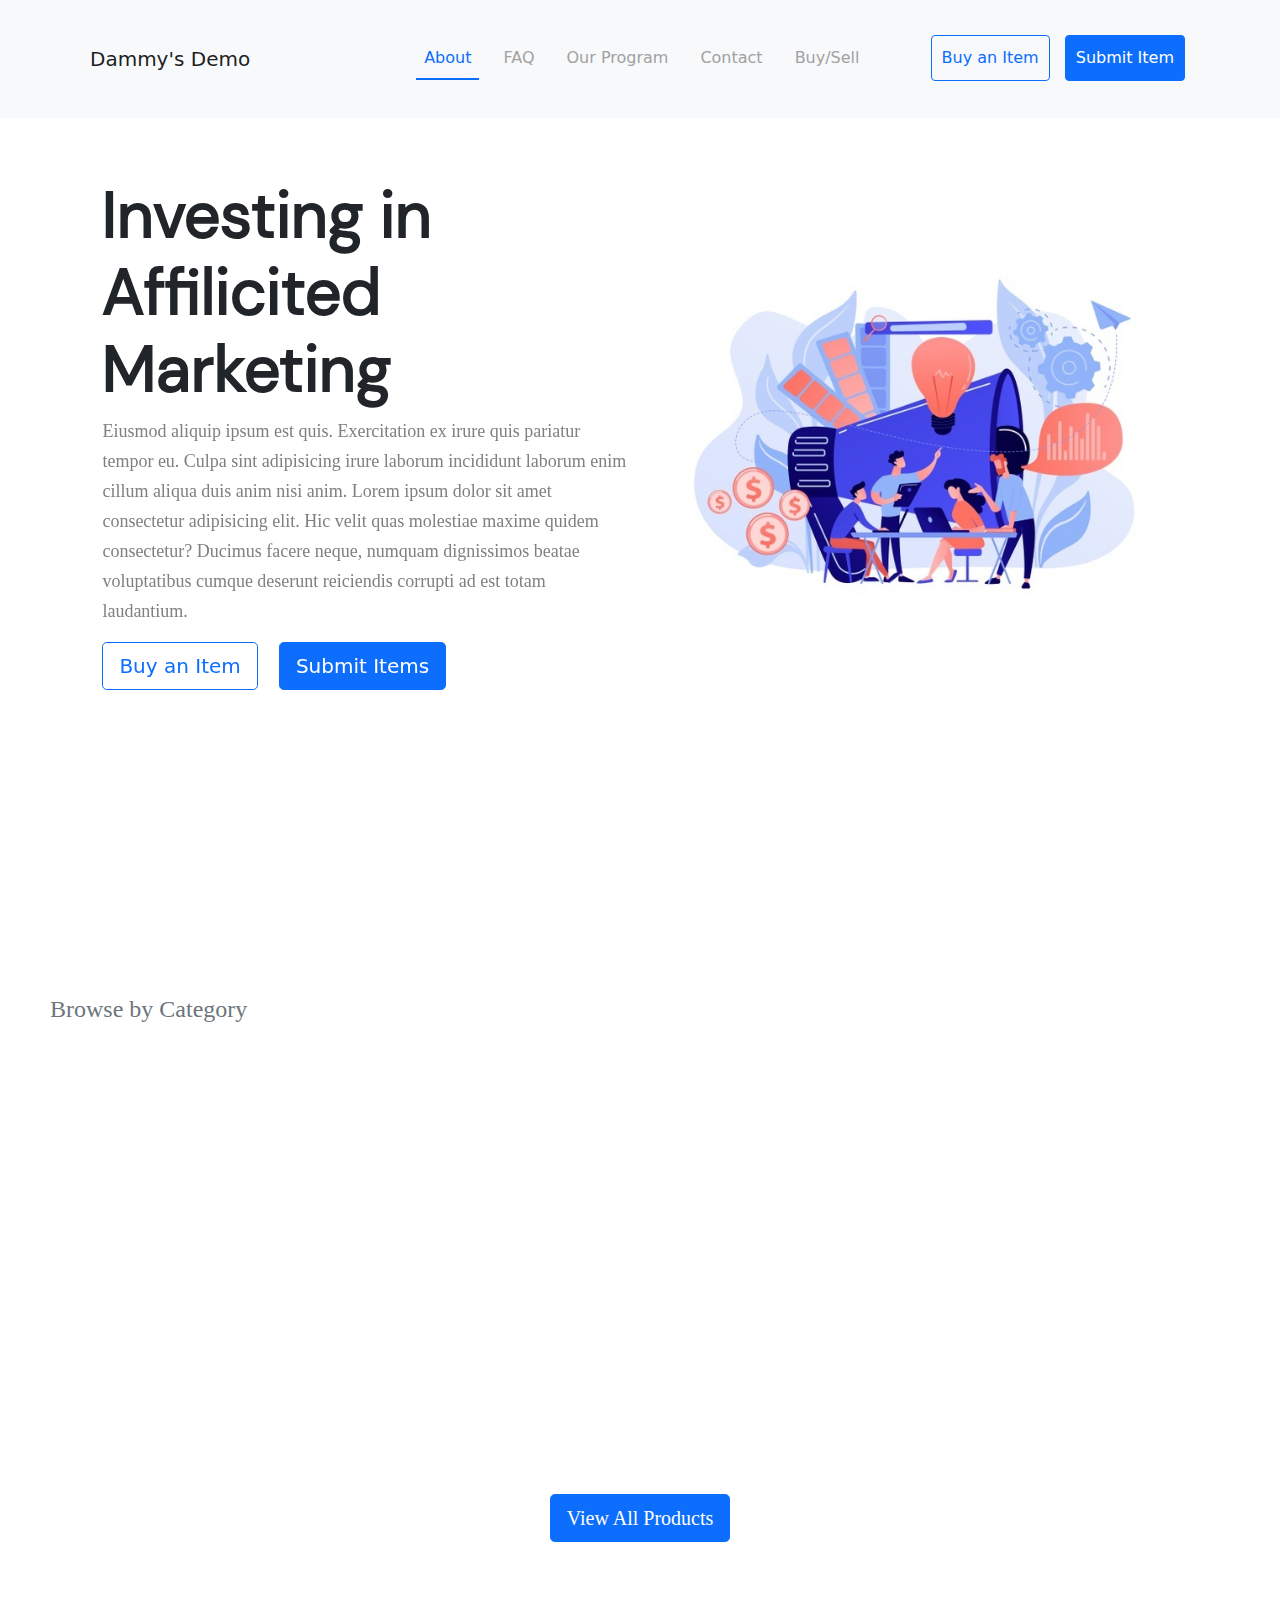
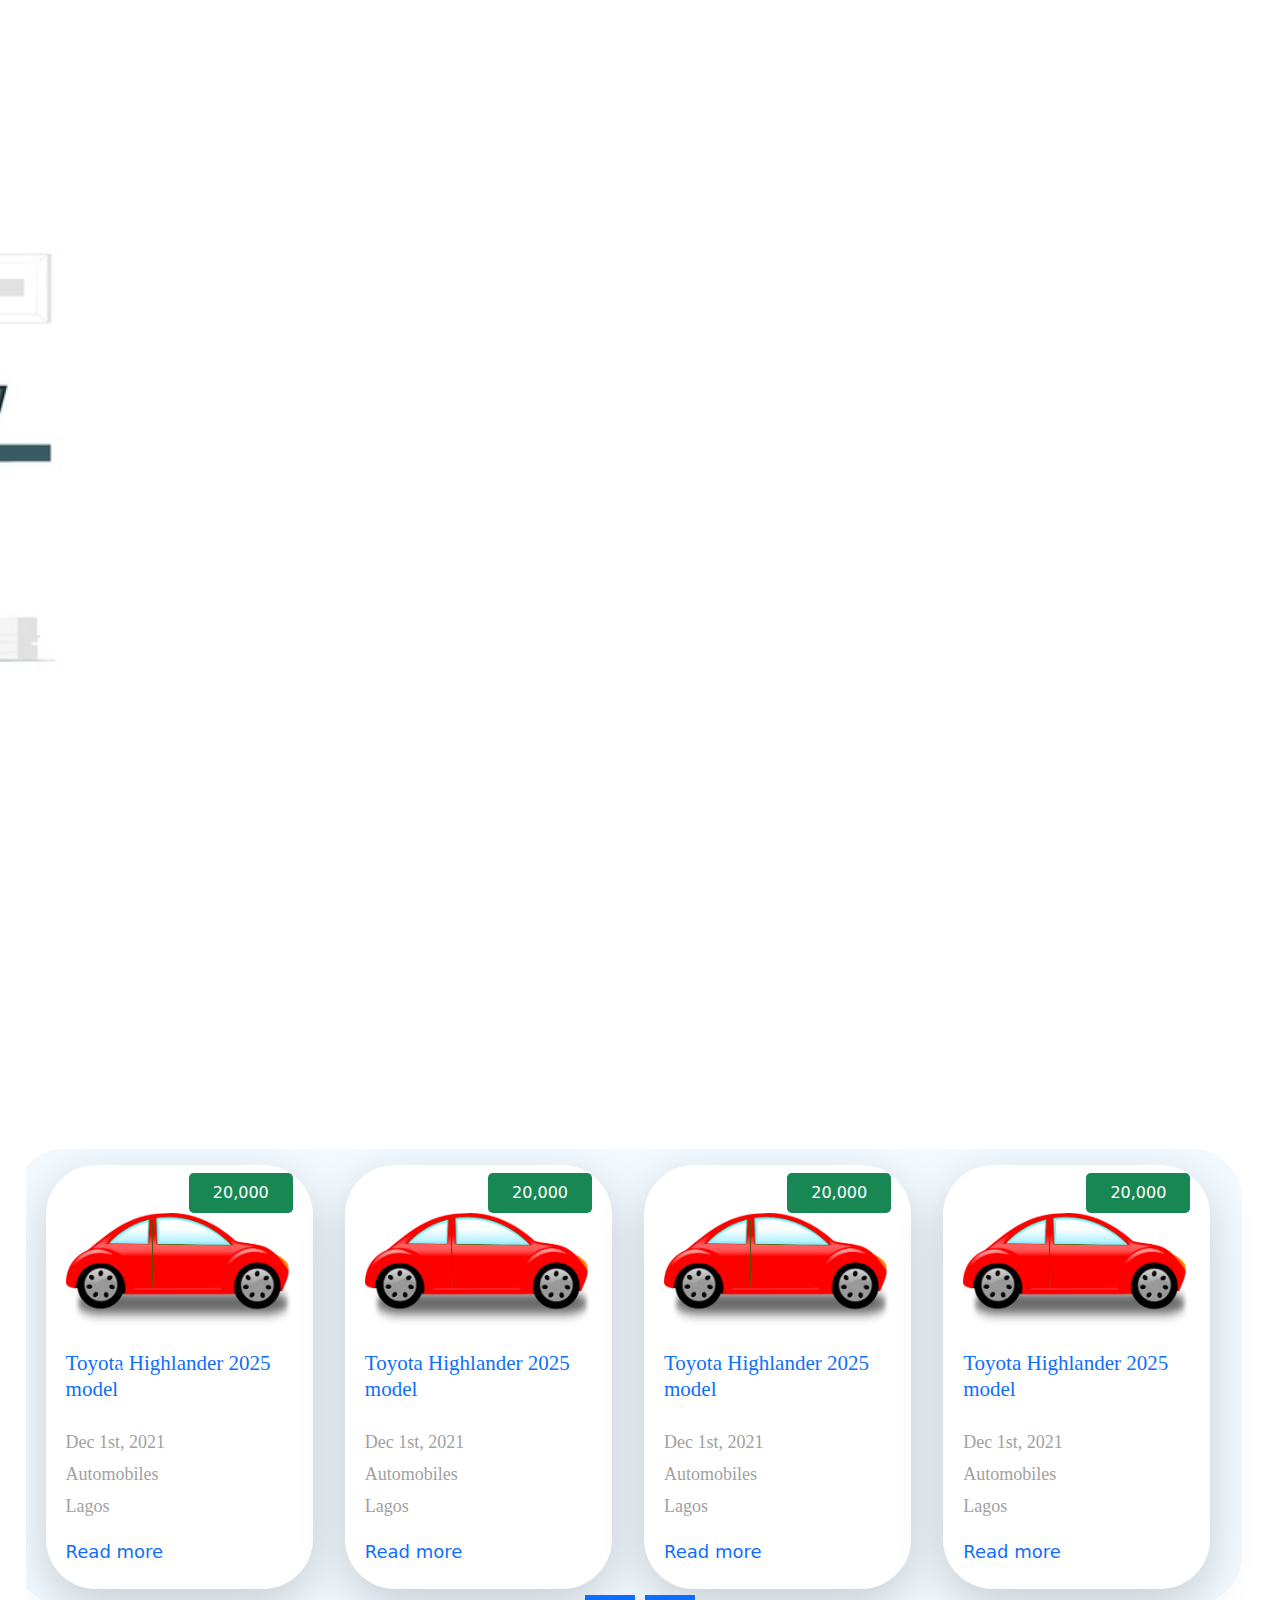
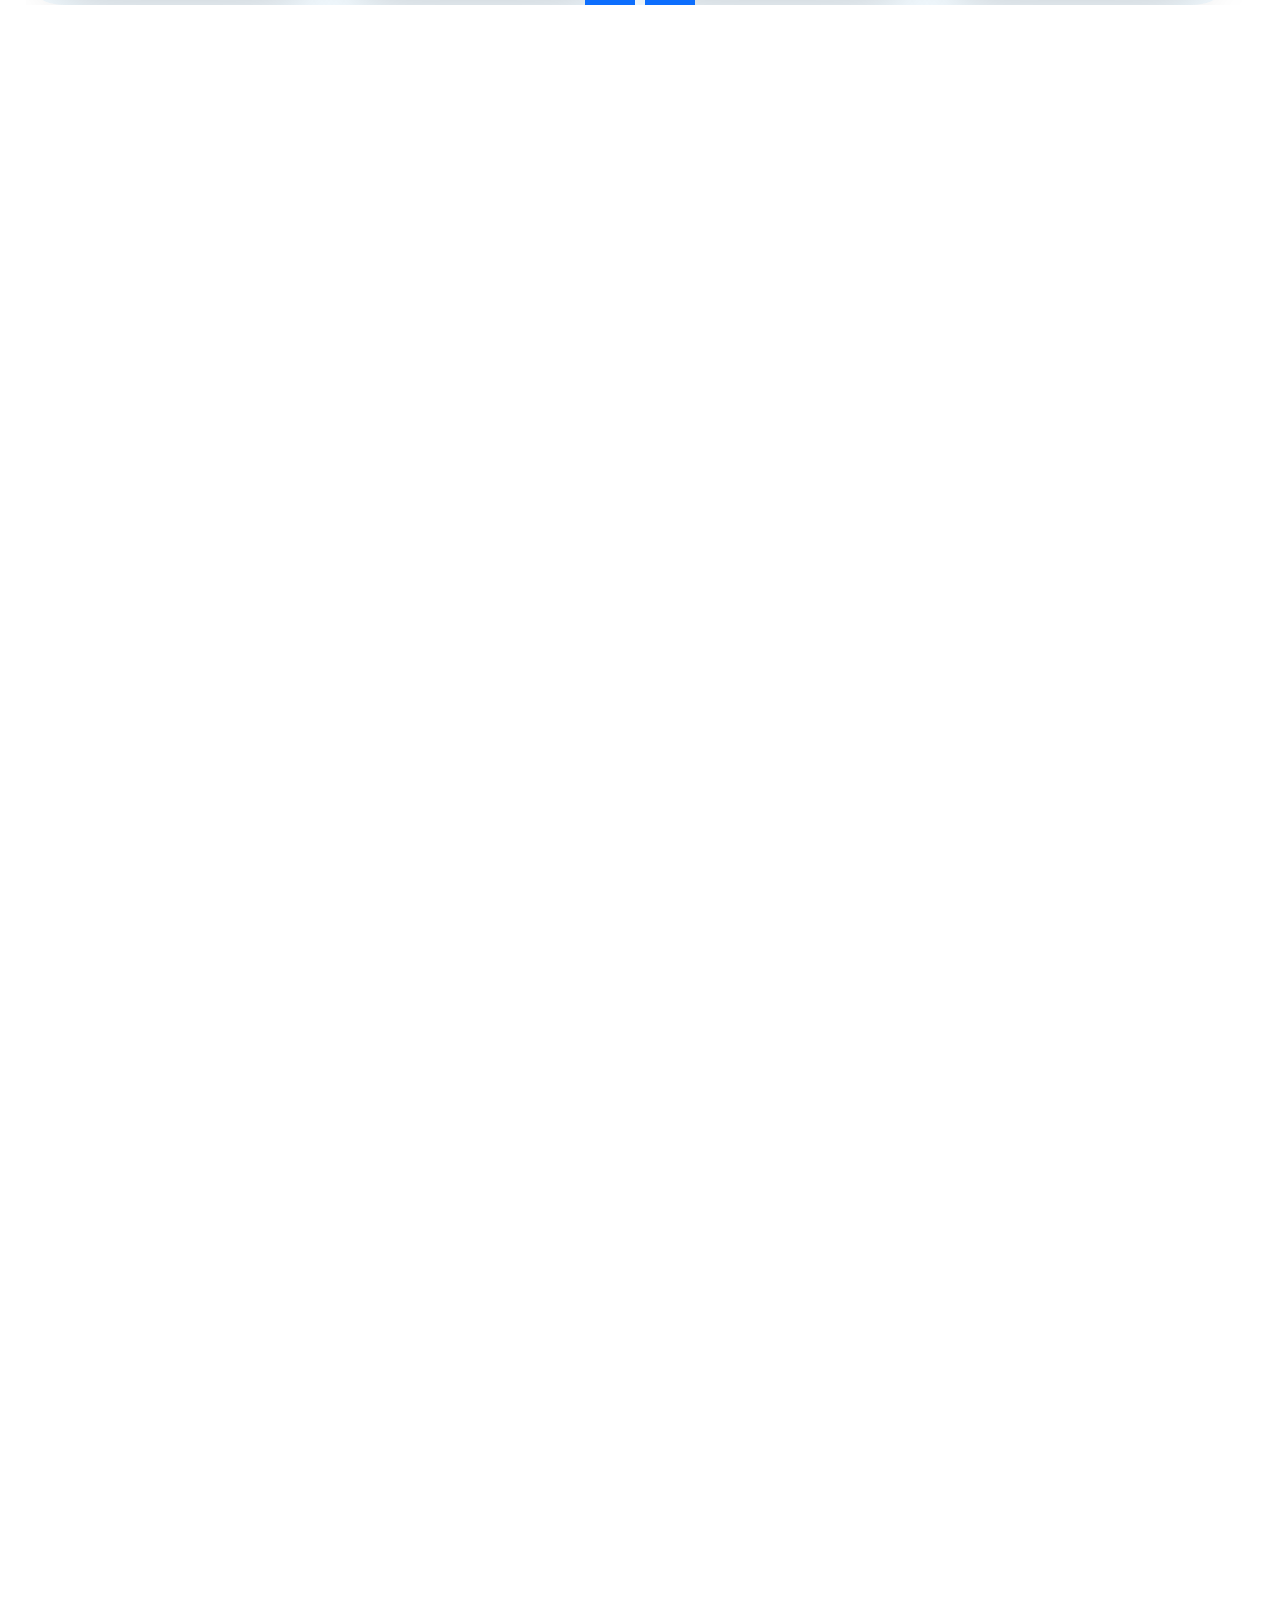
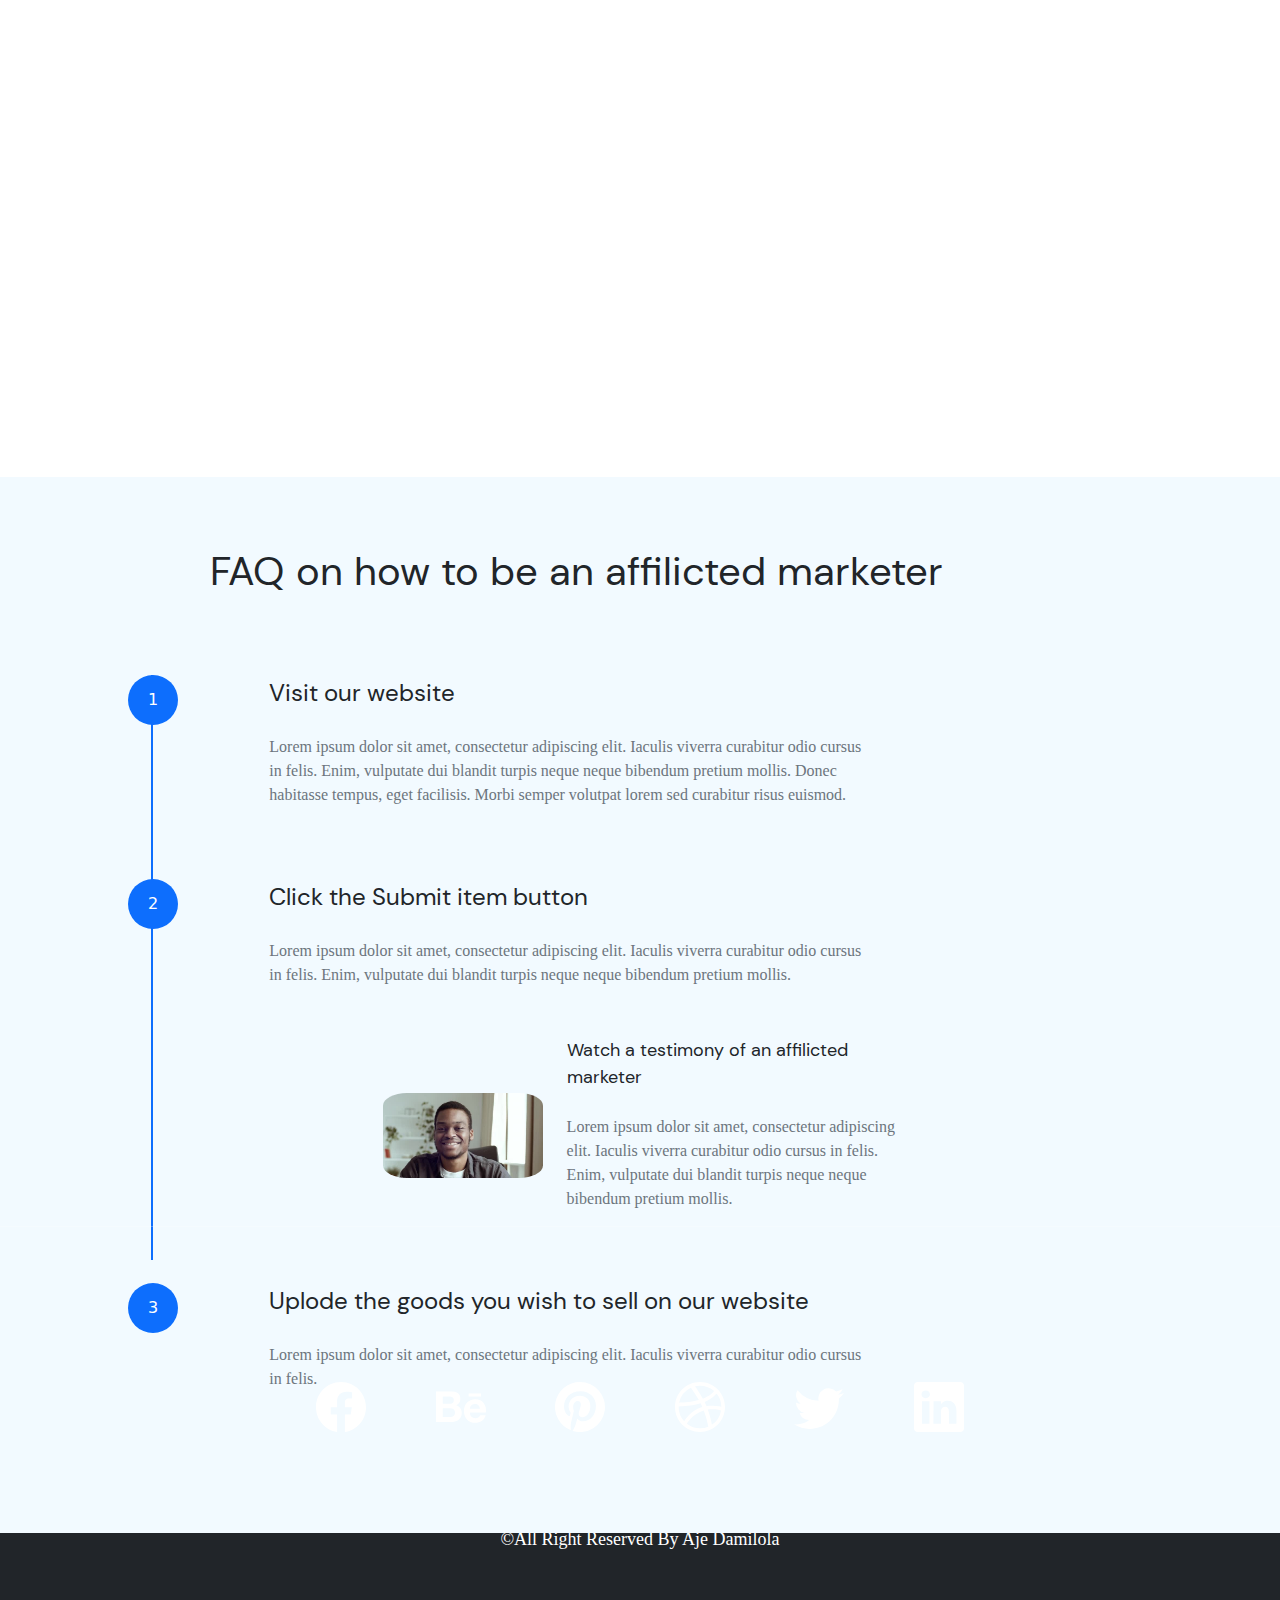
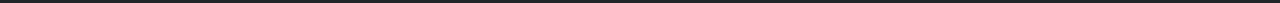
<file: index.html>
<!DOCTYPE html>
<html lang="en">

<head>
    <meta charset="UTF-8" />
    <meta http-equiv="X-UA-Compatible" content="IE=edge" />
    <meta name="viewport" content="width=device-width, initial-scale=1.0" />
    <script src="js/jquery.js"></script>
    <script src="bootstrap/dist/js/bootstrap.js"></script>
    <link rel="stylesheet" href="bootstrap/dist/css/bootstrap.css" />
    <link rel="stylesheet" href="style.css" />
    <link rel="stylesheet" href="aos/aos.css">
    <script src="aos/aos.js"></script>

    <title>Bootstrap Demo</title>
    <style>
        #current_page {
            border-bottom: 2px solid var(--bs-primary) !important;
            color: var(--bs-primary) !important;
        }
    </style>
</head>

<body>
    <!-- Navigation section -->
    <nav class="navbar navbar-light bg-light navbar-expand-md" data-aos="slide-down" data-aos-duration="800">
        <a class="navbar-brand" href="#">Dammy's Demo</a>
        <button class="navbar-toggler" data-bs-toggle="collapse" data-bs-target="#collapsedNavigation">
            <span class="navbar-toggler-icon"></span>
        </button>
        <div class="collapse navbar-collapse" id="collapsedNavigation">
            <ul class="navbar-nav">
                <li class="navbar-item p-md-2 p-sm-0">
                    <a class="nav-link" href="#" id="current_page">About</a>
                </li>
                <li class="navbar-item p-md-2 p-sm-0">
                    <a class="nav-link" href="#">FAQ</a>
                </li>
                <li class="navbar-item p-md-2 p-sm-0">
                    <a class="nav-link" href="#">Our Program</a>
                </li>
                <li class="navbar-item p-md-2 p-sm-0">
                    <a class="nav-link" href="#">Contact</a>
                </li>
                <li class="navbar-item p-md-2 p-sm-0">
                    <a class="nav-link" href="#">Buy/Sell</a>
                </li>
                <li class="nav-item btn-nav-group">
                    <button class="btn btn-outline-primary">Buy an Item</button>
                    <button class="btn btn-primary">Submit Item</button>
                </li>
            </ul>
        </div>
    </nav>

    <!-- Inro Banner Section-->
    <div class="row inro-banner align-items-center reverse-sm">
        <div class="col-md-6 col-sm-12 left ">
            <h1 class="display-3 banner-header" data-aos="fade-right" data-aos-duration="900" Buy & Sell Faster,<br>
                Investing in Affilicited Marketing
            </h1>
            <div data-aos="fade-right" data-aos-duration="900" data-aos-delay="300">
                <p class="banner-header-description ">
                    Eiusmod aliquip ipsum est quis. Exercitation ex irure quis pariatur tempor eu. Culpa sint
                    adipisicing
                    irure
                    laborum incididunt laborum enim cillum aliqua duis anim nisi anim. Lorem ipsum dolor sit amet
                    consectetur adipisicing elit. Hic
                    velit quas molestiae maxime quidem consectetur? Ducimus facere neque, numquam dignissimos beatae
                    voluptatibus
                    cumque deserunt reiciendis corrupti ad est totam laudantium.
                </p>
                <button class="btn btn-outline-primary btn-lg ">Buy an Item</button>
                <button class="btn btn-primary btn-lg mx-3">Submit Items</button>
            </div>

        </div>
        <div class="col-md-6 col-sm-12 " data-aos="fade" data-aos-duration="1000" data-aos-easing="ease-in-cubic">
            <img src="demo/digital_marketing.jpg" alt="" class="w-100" />
        </div>
    </div>

    <!--Featured Products section-->
    <div class="section text-center my">
        <h2 class="display-3 banner-header-lite" data-aos="zoom-in-up" data-aos-duration="400" data-aos-easing="linear">
            Featured Products
        </h2>
        <p class="text-muted bbc text-start">Browse by Category</p>
        <br>
        <div class="padded" data-aos="fade-left" data-aos-duration="1200">
            <div class="row">
                <div class="col-lg-2 col-md-4 col-sm-6 text-center feature-category">
                    <img src="demo/undraw_city_driver_re_0x5e.svg" class="border feature-img" alt="">
                    Automobiles
                </div>

                <div class="col-lg-2 col-md-4 col-sm-6 text-center feature-category">
                    <img src="demo/undraw_mobile_devices_k1ok.svg" class="border feature-img" alt="">
                    Phones & Tablets
                </div>

                <div class="col-lg-2 col-md-4 col-sm-6 text-center feature-category">
                    <img src="demo/undraw_monitor_iqpq.svg" class="border feature-img" alt="">
                    Electronics
                </div>

                <div class="col-lg-2 col-md-4 col-sm-6 text-center feature-category">
                    <img src="demo/homeApliances.png" class="border feature-img" alt="">
                    Furniture & Appliances
                </div>

                <div class="col-lg-2 col-md-4 col-sm-6 text-center feature-category">
                    <img src="demo/undraw_house_searching_re_stk8.svg" class="border feature-img" alt="">
                    Real Estate
                </div>

                <div class="col-lg-2 col-md-4 col-sm-6 text-center feature-category">
                    <img src="demo/undraw_good_doggy_-4-wfq.svg" class="border feature-img" alt="">
                    Animals & pets
                </div>

                <hr class="d-sm-none d-lg-block" />

                <div class="col-lg-2 col-md-4 col-sm-6 text-center feature-category">
                    <img src="demo/undraw_contract_re_ves9.svg" class="border feature-img" alt="">
                    Jobs
                </div>

                <div class="col-lg-2 col-md-4 col-sm-6 text-center feature-category">
                    <img src="demo/undraw_services_-5-tv9.svg" class="border feature-img" alt="">
                    Services
                </div>

                <div class="col-lg-2 col-md-4 col-sm-6 text-center feature-category">
                    <img src="demo/undraw_education_f8ru.svg" class="border feature-img" alt="">
                    Learning
                </div>

                <div class="col-lg-2 col-md-4 col-sm-6 text-center feature-category">
                    <img src="demo/undraw_map_dark_re_36sy.svg" class="border feature-img" alt="">
                    Location & Events
                </div>

                <div class="col-lg-2 col-md-4 col-sm-6 text-center feature-category">
                    <img src="demo/undraw_jewelry_iima.svg" class="border feature-img" alt="">
                    Fashion
                </div>

                <div class="col-lg-2 col-md-4 col-sm-6 text-center feature-category">
                    <img src="demo/undraw_yoga_-248-n.svg" class="border feature-img" alt="">
                    Beauty & well being
                </div>

            </div>
        </div>
        <button class="btn btn-primary btn-lg">
            View All Products
        </button>
    </div>

    <!-- another Banner Section-->
    <div class="my">
        <div class="row inro-banner align-items-center">

            <div class="col-md-6 col-sm-12">
                <img src="demo/bussinessMan.jpg" alt="" class="w-100" data-aos="slide-right" data-aos-duration="1500"/>
            </div>
            <div class="col-md-6 col-sm-12 right" data-aos="fade-left" data-aos-duration="1000">
                <h1 class="display-4 banner-header" >
                    Be the best Aflicited Marketer you can be through us
                </h1>
                <br />
                <p class="banner-header-description" >
                    Eiusmod aliquip ipsum est quis. Exercitation ex irure quis pariatur tempor eu. Culpa sint
                    adipisicing
                    irure
                    laborum incididunt laborum enim
                    velit quas molestiae maxime quidem consectetur? Ducimus facere neque, numquam dignissimos beatae
                    voluptatibus
                    cumque deserunt reiciendis corrupti ad est totam laudantium.

                </p>
                <br />
                <button class="btn btn-outline-primary btn-lg p-7">Register Now</button>
                <button class="btn btn-primary btn-lg mx-3 p-7">Submit Items</button>
            </div>
        </div>
    </div>

    <!--slidable latest products-->
    <div class="my">
        <div class="" data-aos="fade" data-aos-duration="990" data-aos-easing="ease-in-cubic">
            
            <h2 class="display-5 banner-header-lite mx-auto text-center">Latest Products</h2>
            <p class="latest-products-intro text-center">
                Irure sunt amet cillum veniam deserunt nisi. Excepteur enim eu excepteur anim laborum velit
                nulla esse esse sit. Sint laboris non enim cillum eu voluptate dolore reprehenderit.
            </p>
        </div>
            <!--SLide-->
            <div style="padding: 50px 2%;">

                <div id="carouselExampleIndicators" class="carousel slide" data-bs-ride="carousel">

                    <div class="carousel-indicators">
                        <button type="button" data-bs-target="#carouselExampleIndicators" data-bs-slide-to="0"
                            class="active" aria-current="true" aria-label="Slide 1"></button>
                        <button type="button" data-bs-target="#carouselExampleIndicators" data-bs-slide-to="1"
                            aria-label="Slide 2"></button>
                    </div>

                    <div class="carousel-inner">


                        <div class="carousel-item active">
                            <div class="row bg-blue round-edge px-3 justify-content-evenly w-100">

                                <!--Single products badge-->
                                <div class="col mx-3 row featured-product my-3 bg-white round-edge p-2 shadow-lg">
                                    <div>
                                        <div class="bg-success py-2 px-4 price-badge text-white d-inline rounded-3">
                                            20,000
                                        </div>
                                        <img src="demo/unnamed.png" alt="" class="w-100">
                                        <h2 class="text-primary latest-product-name my-4">Toyota Highlander 2025 model
                                        </h2>
                                        <p class="latest-products-description">
                                            Dec 1st, 2021
                                            <br />
                                            Automobiles
                                            <br />
                                            Lagos

                                        </p>
                                        <div class="read-more my-3">
                                            Read more
                                        </div>

                                    </div>

                                </div>
                                <!--End Product card-->


                                <!--Single products badge-->
                                <div class="col mx-3 row featured-product my-3 bg-white round-edge p-2 shadow-lg">
                                    <div>
                                        <div class="bg-success py-2 px-4 price-badge text-white d-inline rounded-3">
                                            20,000
                                        </div>
                                        <img src="demo/unnamed.png" alt="" class="w-100">
                                        <h2 class="text-primary latest-product-name my-4">Toyota Highlander 2025 model
                                        </h2>
                                        <p class="latest-products-description">
                                            Dec 1st, 2021
                                            <br />
                                            Automobiles
                                            <br />
                                            Lagos

                                        </p>
                                        <div class="read-more my-3">
                                            Read more
                                        </div>

                                    </div>

                                </div>
                                <!--End Product card-->


                                <!--Single products badge-->
                                <div class="col mx-3 row featured-product my-3 bg-white round-edge p-2 shadow-lg">
                                    <div>
                                        <div class="bg-success py-2 px-4 price-badge text-white d-inline rounded-3">
                                            20,000
                                        </div>
                                        <img src="demo/unnamed.png" alt="" class="w-100">
                                        <h2 class="text-primary latest-product-name my-4">Toyota Highlander 2025 model
                                        </h2>
                                        <p class="latest-products-description">
                                            Dec 1st, 2021
                                            <br />
                                            Automobiles
                                            <br />
                                            Lagos

                                        </p>
                                        <div class="read-more my-3">
                                            Read more
                                        </div>

                                    </div>

                                </div>
                                <!--End Product card-->


                                <!--Single products badge-->
                                <div class="col mx-3 row featured-product my-3 bg-white round-edge p-2 shadow-lg">
                                    <div>
                                        <div class="bg-success py-2 px-4 price-badge text-white d-inline rounded-3">
                                            20,000
                                        </div>
                                        <img src="demo/unnamed.png" alt="" class="w-100">
                                        <h2 class="text-primary latest-product-name my-4">Toyota Highlander 2025 model
                                        </h2>
                                        <p class="latest-products-description">
                                            Dec 1st, 2021
                                            <br />
                                            Automobiles
                                            <br />
                                            Lagos

                                        </p>
                                        <div class="read-more my-3">
                                            Read more
                                        </div>

                                    </div>

                                </div>
                                <!--End Product card-->



                            </div>
                        </div>

                        <div class="carousel-item ">
                            <div class="row bg-blue round-edge px-3 justify-content-evenly w-100">

                                <!--Single products badge-->
                                <div class="col mx-3 row featured-product my-3 bg-white round-edge p-2 shadow-lg">
                                    <div>
                                        <div class="bg-success py-2 px-4 price-badge text-white d-inline rounded-3">
                                            20,000
                                        </div>
                                        <img src="demo/unnamed.png" alt="" class="w-100">
                                        <h2 class="text-primary latest-product-name my-4">Toyota Highlander 2025 model
                                        </h2>
                                        <p class="latest-products-description">
                                            Dec 1st, 2021
                                            <br />
                                            Automobiles
                                            <br />
                                            Lagos

                                        </p>
                                        <div class="read-more my-3">
                                            Read more
                                        </div>

                                    </div>

                                </div>
                                <!--End Product card-->


                                <!--Single products badge-->
                                <div class="col mx-3 row featured-product my-3 bg-white round-edge p-2 shadow-lg">
                                    <div>
                                        <div class="bg-success py-2 px-4 price-badge text-white d-inline rounded-3">
                                            20,000
                                        </div>
                                        <img src="demo/unnamed.png" alt="" class="w-100">
                                        <h2 class="text-primary latest-product-name my-4">Toyota Highlander 2025 model
                                        </h2>
                                        <p class="latest-products-description">
                                            Dec 1st, 2021
                                            <br />
                                            Automobiles
                                            <br />
                                            Lagos

                                        </p>
                                        <div class="read-more my-3">
                                            Read more
                                        </div>

                                    </div>

                                </div>
                                <!--End Product card-->


                                <!--Single products badge-->
                                <div class="col mx-3 row featured-product my-3 bg-white round-edge p-2 shadow-lg">
                                    <div>
                                        <div class="bg-success py-2 px-4 price-badge text-white d-inline rounded-3">
                                            20,000
                                        </div>
                                        <img src="demo/unnamed.png" alt="" class="w-100">
                                        <h2 class="text-primary latest-product-name my-4">Toyota Highlander 2025 model
                                        </h2>
                                        <p class="latest-products-description">
                                            Dec 1st, 2021
                                            <br />
                                            Automobiles
                                            <br />
                                            Lagos

                                        </p>
                                        <div class="read-more my-3">
                                            Read more
                                        </div>

                                    </div>

                                </div>
                                <!--End Product card-->


                                <!--Single products badge-->
                                <div class="col mx-3 row featured-product my-3 bg-white round-edge p-2 shadow-lg">
                                    <div>
                                        <div class="bg-success py-2 px-4 price-badge text-white d-inline rounded-3">
                                            20,000
                                        </div>
                                        <img src="demo/unnamed.png" alt="" class="w-100">
                                        <h2 class="text-primary latest-product-name my-4">Toyota Highlander 2025 model
                                        </h2>
                                        <p class="latest-products-description">
                                            Dec 1st, 2021
                                            <br />
                                            Automobiles
                                            <br />
                                            Lagos

                                        </p>
                                        <div class="read-more my-3">
                                            Read more
                                        </div>

                                    </div>

                                </div>
                                <!--End Product card-->



                            </div>
                        </div>


                    </div>
                    <a data-bs-target="#carouselExampleIndicators" class="carousel-control-prev" data-bs-slide="prev"
                        href="#">
                        <span class="carousel-control-prev-icon"></span>
                    </a>
                    <a data-bs-target="#carouselExampleIndicators" class="carousel-control-next" data-bs-slide="next"
                        href="#">
                        <span class="carousel-control-next-icon"></span>
                    </a>
                </div>
            </div>



       
    </div>

    <!--Another Banner Section-->
    <div class="my">
        <div class="row inro-banner align-items-center reverse-sm">
            <div class="col-md-6 col-sm-12 left">
                <div data-aos="fade-right" data-aos-duration="1200">
                    <h1 class="display-4 banner-header">
                    Buy and sell products to reach larger audience through us
                </h1>
                <br />
                <p class="banner-header-description">
                    Eiusmod aliquip ipsum est quis. Exercitation ex irure quis pariatur tempor eu. Culpa sint
                    adipisicing
                    irure
                    laborum incididunt laborum enim
                    velit quas molestiae maxime quidem consectetur? Ducimus facere neque, numquam dignissimos beatae
                    voluptatibus
                    cumque deserunt reiciendis corrupti ad est totam laudantium.

                </p>
               
                
                <br />
                <button class="btn btn-outline-primary btn-lg p-7">Submit Items</button>
                <button class="btn btn-primary btn-lg mx-3 p-7">Explore Store</button>
            </div>
            </div>
            <div class="col-md-6 col-sm-12" data-aos="zoom-in" data-aos-duration="1000" data-aos-delay="280">
                <img src="demo/marketer.jpg" alt="" class="w-100" />
            </div>
        </div>
    </div>

    <!--How to become a AFM-->
    <div class="pa-m-right bg-blue w-100" data-aos="slide-up" data-aos-duration="1450">
        <h2 class="display-6 banner-header-lite text-center">
            FAQ on how to be an affilicted marketer
        </h2>
        <br />
        <!--One step to be an AFM-->
        <div class="row my-5">
            <div class="col-2" id="hw-am-1">
                <div class="tracer" id="line">
                    |
                </div>
                <div class="bg-primary rounded-circle ratio-1x1 d-flex align-items-center justify-content-center text-white"
                    style="width: 50px;height: 50px; z-index: 1050 !important;position: absolute;">
                    1
                </div>

            </div>
            <div class="col-10 pad-center-sm">
                <b class="banner-header-lite d-block" style="font-size: x-large !important;">
                    Visit our website
                </b>
                <p class="text-muted my-4 mr-10 left" style="font-family: roboto;font-weight: 300;">
                    Lorem ipsum dolor sit amet, consectetur adipiscing elit. Iaculis viverra curabitur odio cursus
                    in felis. Enim, vulputate dui blandit turpis neque neque bibendum pretium mollis. Donec
                    habitasse tempus, eget facilisis. Morbi semper volutpat lorem sed curabitur risus euismod.
                </p>
            </div>
        </div>

        <!--One step to be an AFM-->
        <div class="row my-5">
            <div class="col-2" id="hw-am-2">

                <div class="bg-primary rounded-circle ratio-1x1 d-flex align-items-center justify-content-center text-white"
                    style="width: 50px;height: 50px;z-index: 1050 !important;position: absolute;">
                    2
                </div>
            </div>
            <div class="col-10 pad-center-sm">
                <b class="banner-header-lite d-block left left" style="font-size: x-large !important;">
                    Click the Submit item button
                </b>
                <p class="text-muted my-4 mr-10 left" style="font-family: roboto;font-weight: 300;">
                    Lorem ipsum dolor sit amet, consectetur adipiscing elit. Iaculis viverra curabitur odio cursus in
                    felis. Enim, vulputate dui blandit turpis neque neque bibendum pretium mollis.
                </p>

                <!--Sudo video-->
                <div class="row align-items-center padded" style="margin-top: 50px !important;">
                    <div class="col-md-4 col-sm-12">
                        <img src="demo/bussinessManVidSudo.jpg" alt="" class="w-100 rounded-sig">
                    </div>
                    <div class="col-md-8 col-sm-12">
                        <b class="banner-header-lite d-block left" style="font-size: large !important;">
                            Watch a testimony of an affilicted marketer
                        </b>
                        <p class="text-muted my-4 left" style="font-family: roboto;font-weight: 300;">
                            Lorem ipsum dolor sit amet, consectetur adipiscing elit. Iaculis viverra curabitur odio
                            cursus in
                            felis. Enim, vulputate dui blandit turpis neque neque bibendum pretium mollis.
                        </p>
                    </div>
                </div>
            </div>
        </div>

        <div class="row my-5">
            <div class="col-2">
                <div class="bg-primary rounded-circle ratio-1x1 d-flex align-items-center justify-content-center text-white"
                    style="width: 50px;height: 50px;z-index: 1050 !important;position: absolute;">
                    3
                </div>
            </div>

            <div class="col-10 pad-center-sm">
                <b class="banner-header-lite d-block left" style="font-size: x-large !important;">
                    Uplode the goods you wish to sell on our website
                </b>
                <p class="text-muted my-4 mr-10 left" style="font-family: roboto;font-weight: 300;">
                    Lorem ipsum dolor sit amet, consectetur adipiscing elit. Iaculis viverra curabitur odio cursus in
                    felis.
                </p>
            </div>
        </div>


    </div>

    <!--Sign up for news letter-->
    <div class="px-lg">
        <h2 class="text-center banner-header-lite display-6">
            If you would like to receive occucational updates from us
        </h2>
        <div class="bg-blue-darker my-5">
            <div class="row align-items-stretch" style="height: 45px;">

                <input class="bg-blue-darker form-control col-10 w-75 rounded-3"
                    style="font-family: dm-sans;border: none;" type="text" placeholder="Enter email adress" />

                <button class="btn btn-primary col-2 w-25 rounded-3">Send</button>

            </div>

        </div>
    </div>


    <!-- footer -->
    <footer class="bg-dark">
        <div style="padding: 70px 10%;">
            <h3 class="text-white">
                Damilola Demo
            </h3>
            <br />
            <div class="row">
                <div class="col-7">
                    <h3 class="text-primary">
                        U own it
                    </h3>
                    <p class="text-white" style="font-family: 'roboto';">
                        If you would like <br>to receive occucational updates <br>from us
                    </p>
                </div>

                <div class="col">
                    <h5 style="font-family: 'dm-sans';color: white;line-height: 20px;font-weight:300">
                        Company
                    </h5>
                    <br>
                    <p style="font-family: 'roboto';color: white;line-height: 20px;font-weight:300">
                        Product name
                    </p>
                    <p style="font-family: 'roboto';color: white;line-height: 20px;font-weight:300">
                        Product name
                    </p>
                    <p style="font-family: 'roboto';color: white;line-height: 20px;font-weight:300">
                        Product name
                    </p>

                </div>
                <div class="col">

                    <h5 style="font-family: 'dm-sans';color: white;line-height: 20px;font-weight:300">
                        Company
                    </h5>
                    <br>
                    <p style="font-family: 'roboto';color: white;line-height: 20px;font-weight:300">
                        Product name
                    </p>
                    <p style="font-family: 'roboto';color: white;line-height: 20px;font-weight:300">
                        Product name
                    </p>
                    <p style="font-family: 'roboto';color: white;line-height: 20px;font-weight:300">
                        Product name
                    </p>
                </div>
            </div>
        </div>

        <hr style="color: white;" />
        <div style="padding: 50px 0px;">
            <p class="text-center text-white" style="font-family: 'roboto';font-size: larger;">
                SOCIALS
            </p>
            <br>
            <div class="row social-icons">
                <div class="col">
                    <img src="icons/facebook.svg" alt="" class="icon">
                </div>
                <div class="col">
                    <img src="icons/behance.svg" alt="" class="icon">
                </div>
                <div class="col">
                    <img src="icons/pinterest.svg" alt="" class="icon">
                </div>
                <div class="col">
                    <img src="icons/dribbble.svg" alt="" class="icon">
                </div>
                <div class="col">
                    <img src="icons/twitter.svg" alt="" class="icon">
                </div>
                <div class="col">
                    <img src="icons/linkedin.svg" alt="" class="icon">
                </div>
            </div>
            <br />
            <div class="copyright-text" style="margin-top: 60px;">
                ©All Right Reserved By Aje Damilola
                </span>
            </div>
    </footer>

    <script>
        var numberofTimesToDrawLine = 2;
        var height = 0;
        for (let i = 1; i <= numberofTimesToDrawLine; i++) {
            var parent = document.getElementById("hw-am-" + i.toString()).clientHeight;
            height += (parent - (-50));
        }
        document.getElementById("line").style.height = height + "px";

        AOS.init();
    </script>
</body>

</html>
</file>
<file: style.css>
@font-face {
    font-family: "dm-sans";
    src: url("fonts/DMSans-Regular.ttf");
}

body,
html {
    overflow-x: hidden !important;
}

.navbar {
    padding: 30px 90px;
}

.navbar {
    max-width: 100%;
}

a.nav-link {
    color: rgb(161, 161, 161) !important;
}

.nav-link:hover,
.nav-link:active {
    border-bottom: 2px solid var(--bs-primary) !important;
    color: var(--bs-primary) !important;
}

.navbar-nav {
    margin-left: auto;
}

.navbar-nav .nav-item button {
    margin: 5px;
    padding: 10px;
}

.btn-nav-group {
    padding-left: 50px;
}

.inro-banner {
    padding: 60px 8% !important;
}

.banner-header {
    font-weight: bold !important;
    font-family: 'dm-sans';

}

.banner-header-lite {
    font-weight: 500 !important;
    font-family: 'dm-sans';

}

.banner-header-description {
    line-height: 30px;
    font-size: large;
    color: gray;
    font-family: 'roboto';
}

.section {
    margin: 50px 5%;
    font-family: "roboto" !important;
}

.bbc {
    margin-left: 50px;
    margin-top: 10px;
    font-size: x-large;
}

.feature-category {
    font-size: 15px;
    font-weight: 400;
    padding: 20px;

}

.feature-img {
    margin-bottom: 20px !important;
    border-radius: 100%;
    width: 80%;
    width: 100px;
    height: 100px;

}

.padded {
    padding: 0px 15%;
}

.latest-products-intro {
    font-family: 'roboto';
    margin: 40px 20%;
    font-size: 18px;
    color: rgb(163, 163, 163);
}

.latest-product-name {
    font-size: 21px;
    font-family: 'roboto';
}

.latest-products-description {
    color: rgb(161, 161, 161);
    font-family: 'roboto';
    line-height: 32px;
    font-size: large;
}

.round-edge {
    border-radius: 50px;
}

.bg-blue {
    background-color: rgb(242, 250, 255);
}


.bg-blue-darker {
    background-color: rgb(209, 237, 255);
}

.price-badge {
    display: inline;
    float: right;
}

.read-more {
    color: var(--bs-primary);
    font-size: large;
    font-weight: 500;
}

.featured-product {
    max-width: 300px;
}

.my {
    margin: 12% 0px !important;
}

.left {
    text-align: left;
}

.right {
    text-align: right;
}

.carousel-indicators button {
    background-color: var(--bs-primary) !important;
    margin: 0px 5px;
    width: 50px;
    border: none;
    height: 10px;
}

.pa-m-right {
    padding-left: 10%;
    padding-right: 20%;
    padding-top: 70px;
    padding-bottom: 70px;
}

.w-10 {
    width: 10% !important;
}

.w-90 {
    width: 90% !important;
}

.mr-10 {
    margin-right: 20%;
}

.rounded-sig {
    border-radius: 15% !important;
}

.px-lg {
    margin: 7% 25%;
}

.bg-none {
    background-color: transparent;
}

.pad-center-sm {
    padding-left: 0px;
}

.tracer {
    position: absolute;
    width: 0px;
    border:1px solid var(--bs-primary);
    margin-left: 23px;
    z-index: 100;
}

.social-icons{
    height: 40px;
   margin: 20px 22%;
   text-align: center;
}

.icon{
    filter: invert(100%);
    width: 50px;
    height: 50px;
}

.copyright-text{
    color: white;
    text-align: center;
    font-family: 'roboto';
    font-size: large;
    font-weight: 300;
}

@media (max-width:900px) {
    .navbar {
        padding: 30px;
    }

    .left,
    .right {
        text-align: center;
    }

    .pad-center-sm {
        padding-left: 20px !important;
    }

    .pa-m-right {
        padding-left: 10%;
        padding-right: 0%;
        padding-top: 50px;
    }
    .icon{
        width: 30px;
        height: 30px;
    }
    .social-icons{
        margin: 0px 1%;
        width: 100%;
        text-align: center;
    }
   
    .reverse-sm{
        flex-direction: row-reverse !important;
        flex-direction: column-reverse !important;
    }

}
</file>
